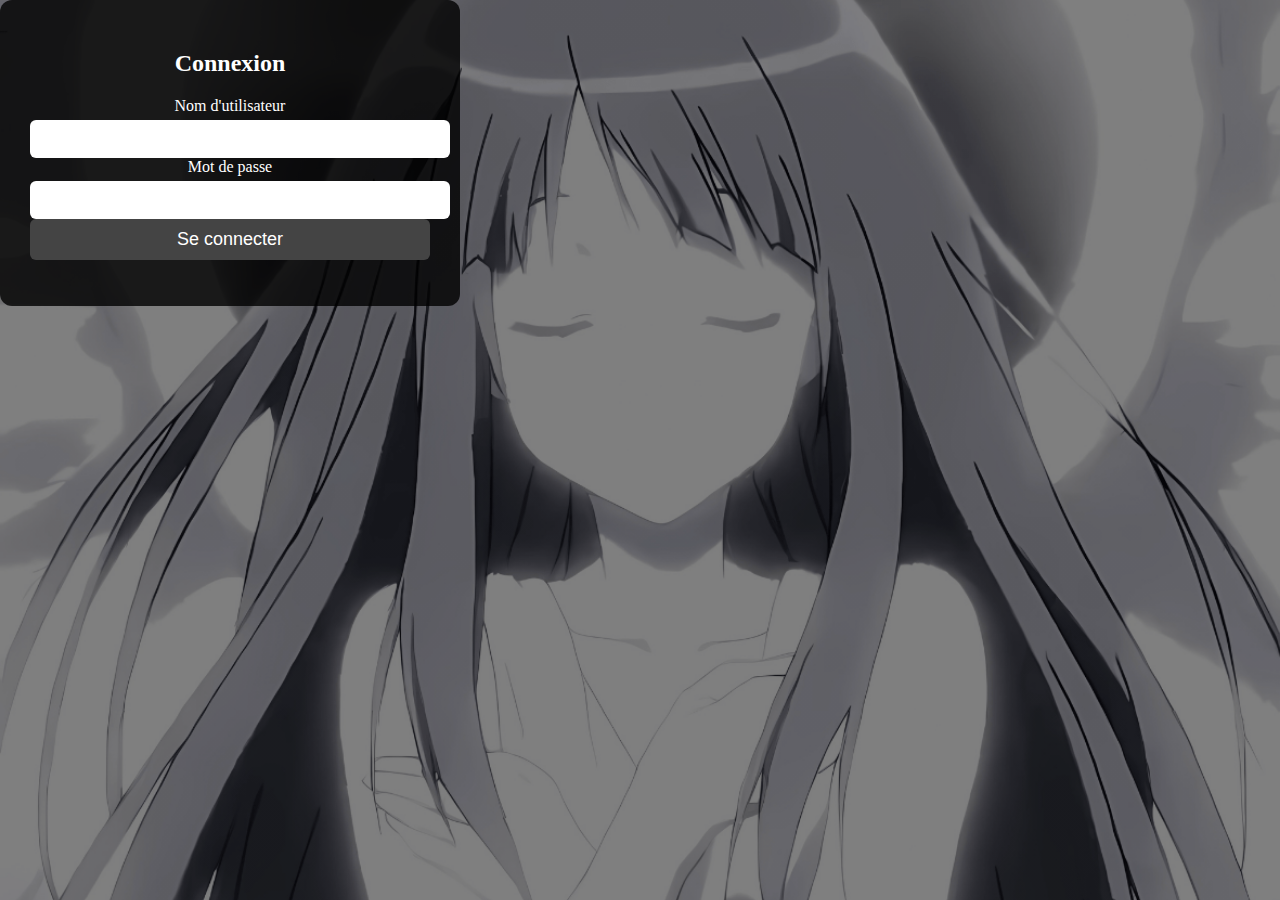
<file: pages/index.html>
<!DOCTYPE html>
<html lang="fr">

<head>
    <meta charset="UTF-8">
    <meta name="viewport" content="width=device-width, initial-scale=1.0">
    <title>Connexion - Etherya</title>
    <link rel="stylesheet" href="../styles/style.css">
</head>

<body>
    <div class="login-container">
        <h2>Connexion</h2>
        <form id="login-form">
            <label for="username">Nom d'utilisateur</label>
            <input type="text" id="username" name="username" required>

            <label for="password">Mot de passe</label>
            <input type="password" id="password" name="password" required>

            <button type="submit">Se connecter</button>
        </form>
        <p id="error-message" class="error-message"></p>
    </div>

    <script>
        document.getElementById("login-form").addEventListener("submit", function(event) {
            event.preventDefault();
        
            const enteredUsername = document.getElementById("username").value;
            const enteredPassword = document.getElementById("password").value;
        
            fetch('/login', {
                method: 'POST',
                headers: {
                    'Content-Type': 'application/json'
                },
                body: JSON.stringify({
                    username: enteredUsername,
                    password: enteredPassword
                })
            })
            .then(async (response) => {
                const contentType = response.headers.get("content-type");
        
                if (!response.ok) {
                    if (contentType && contentType.includes("application/json")) {
                        const errorData = await response.json();
                        throw new Error(errorData.message || "Erreur de connexion");
                    } else {
                        throw new Error("Erreur de connexion inattendue");
                    }
                }
        
                return response.json();
            })
            .then(data => {
                if (data.success) {
                    window.location.href = "dashboard.html";
                } else {
                    document.getElementById("error-message").textContent = data.message;
                }
            })
            .catch(error => {
                console.error('Erreur de connexion:', error);
                document.getElementById("error-message").textContent = error.message;
            });
        });
</script>
</body>

</html>
</file>
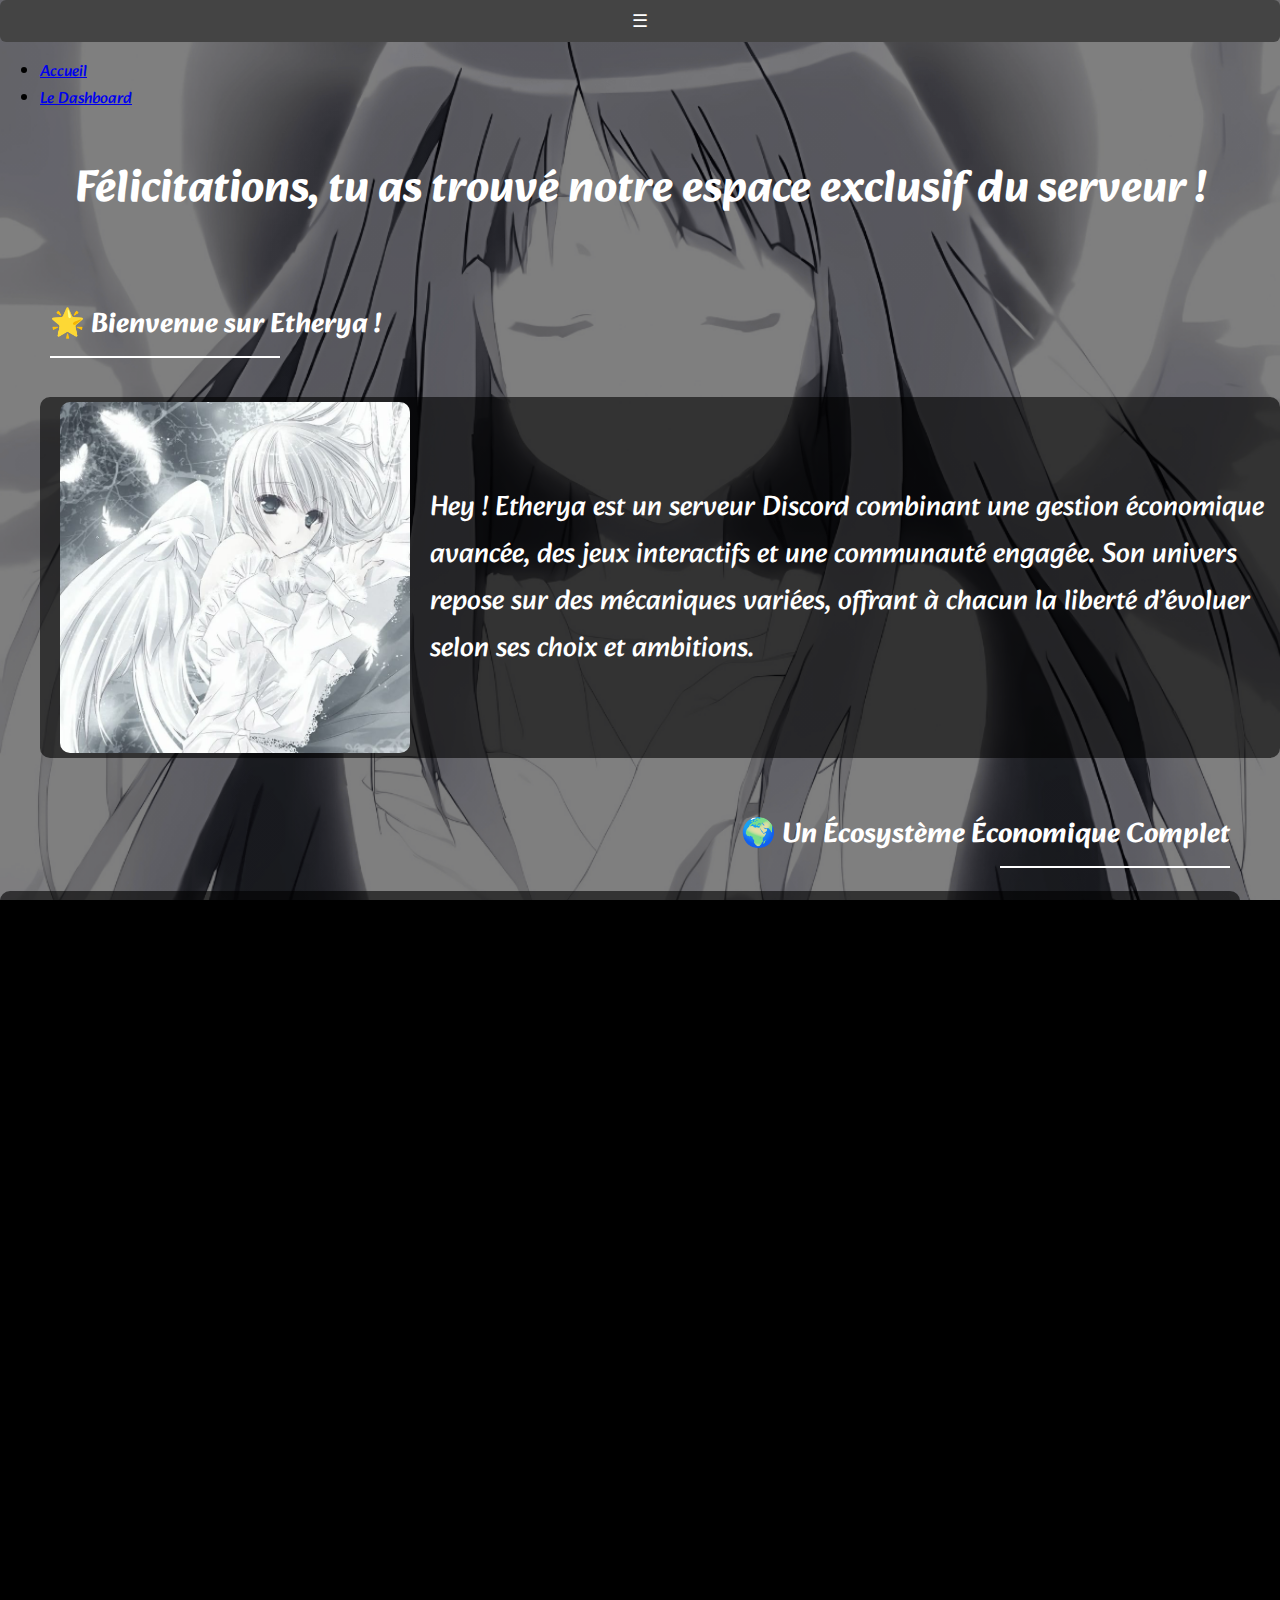
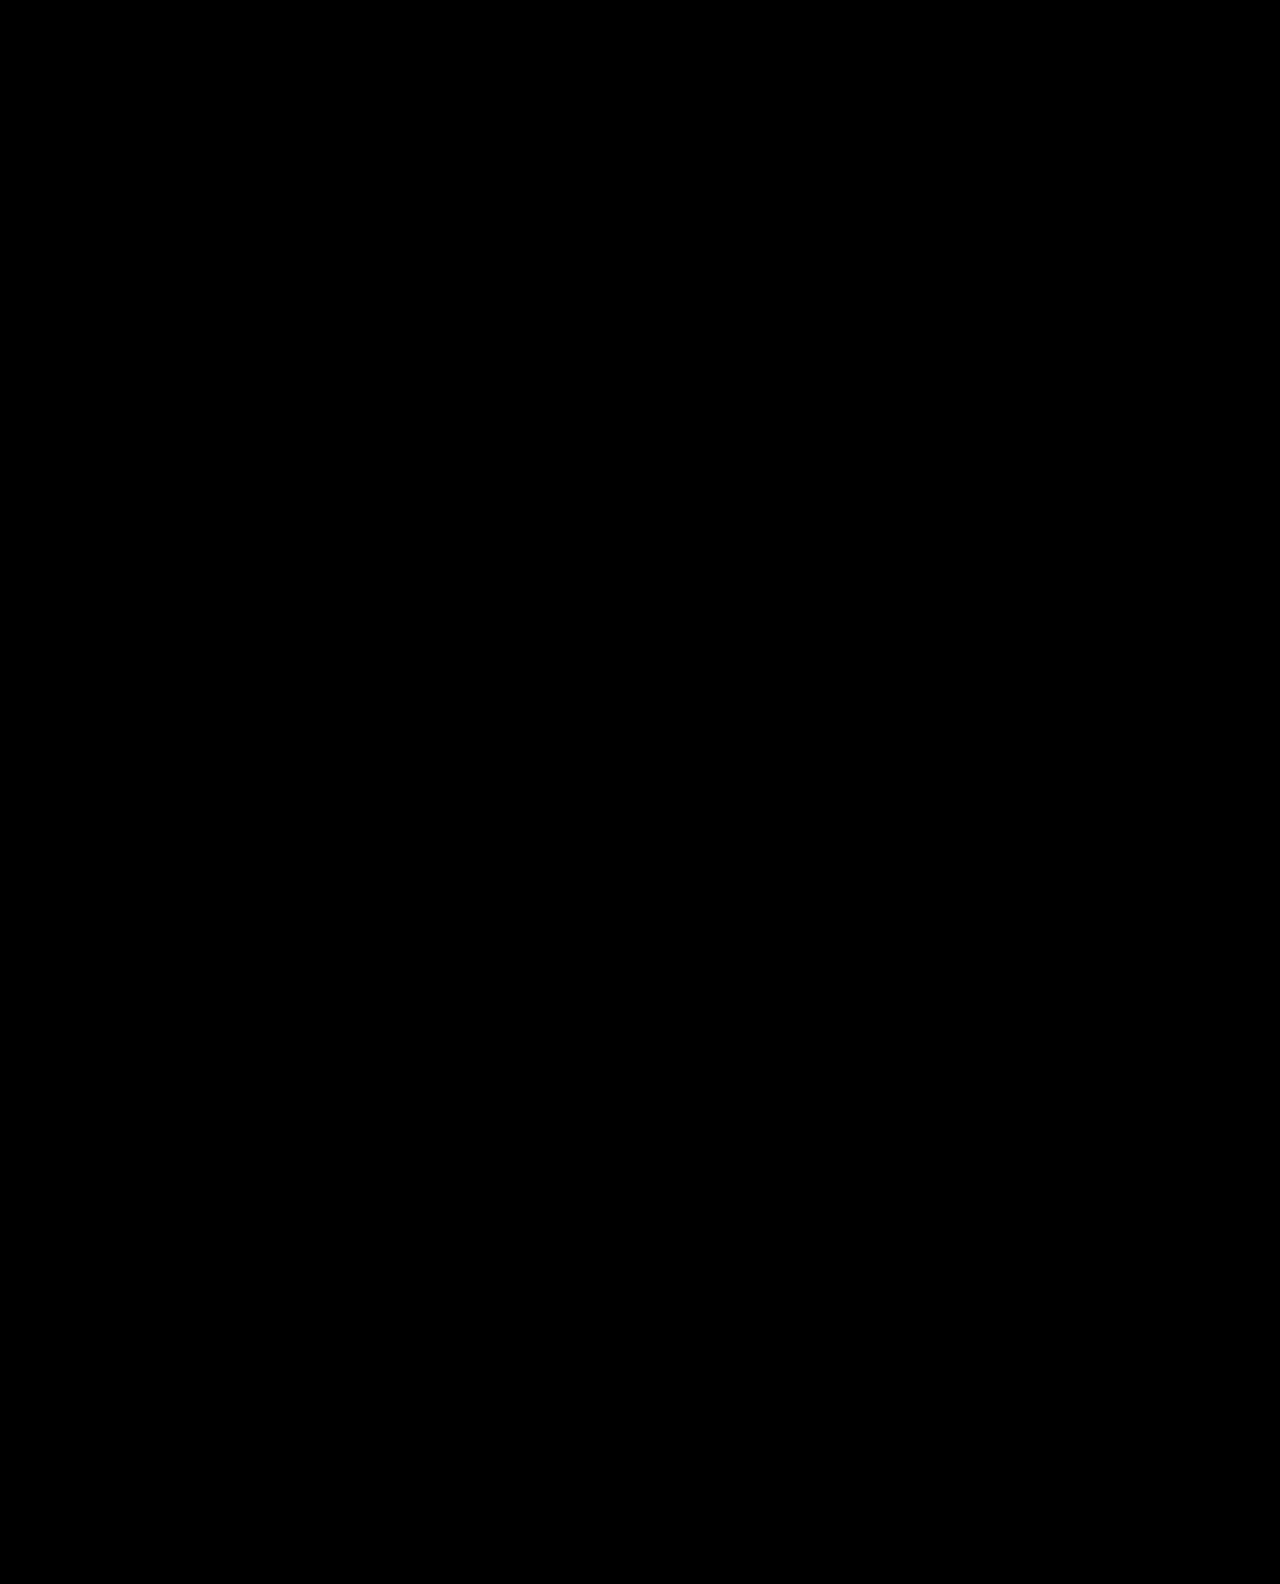
<file: pages/connexion.html>
<!DOCTYPE html>
<html lang="fr">

<head>
    <meta charset="UTF-8">
    <link rel="stylesheet" href="../styles/style.css">
    <link rel="preconnect" href="https://fonts.googleapis.com">
    <link rel="preconnect" href="https://fonts.gstatic.com" crossorigin>
    <link href="https://fonts.googleapis.com/css2?family=Alkatra:wght@400..700&display=swap" rel="stylesheet">
    <title>Etherya</title>
</head>

<body>
    <nav>
        <button class="menu-toggle">☰</button> <!-- Icône du menu -->
        <div class="menu-container">
            <ul class="menu" id="menu">
                <li id="page_actuelle"><a href="#">Accueil</a></li>
                <li><a href="./dashbaord.html">Le Dashboard</a></li>
            </ul>
        </div>
    </nav> 
    <h1 id="titre_accueil">Félicitations, tu as trouvé notre espace exclusif du serveur !</h1>
    <h2 id="titre2_accueil">🌟 Bienvenue sur Etherya !</h2>
    <div class="embed_accueil">
        <img class="img_embed_accueil" src="../images/image_embed_accueil.jpg" alt="img_embed">
        <div class="text_embed_accueil">
            <p>Hey ! Etherya est un serveur Discord combinant une gestion
                économique avancée, des jeux interactifs et une communauté
                engagée. Son univers repose sur des mécaniques variées,
                offrant à chacun la liberté d’évoluer selon ses choix et ambitions.
            </p>
        </div>
    </div>
    <h2 id="titre3_accueil"> 🌍 Un Écosystème Économique Complet</h2>
    <div class="embed_accueil2">
        <img class="img_embed_accueil" src="../images/image_embed_accueil2.jpg" alt="img_embed">
        <div class="text_embed_accueil">
            <p>Le serveur propose un système monétaire basé sur les Ezryn Coins, une monnaie centrale qui régit les
                transactions et interactions économiques. Les membres peuvent :
                Gagner de l’argent via des quêtes, des braquages, des enchères, et d’autres systèmes.
                Investir et négocier avec le marché noir, la revente à la banque, et un système de ressources.
                Gérer leurs finances avec un livret d’épargne à taux variable, un blanchiment d’argent et des
                conversions entre différentes valeurs du serveur.
            </p>
        </div>
    </div>
    <h2 id="titre2_accueil">🎭 Rôles et Personnalisation</h2>
    <div class="embed_accueil">
        <img class="img_embed_accueil" src="../images/image_embed_accueil3.jpg" alt="img_embed">
        <div class="text_embed_accueil">
            <p>Chaque membre peut acquérir des rôles de différentes raretés,
                influençant son statut et ses privilèges sur le serveur.
                Ces rôles peuvent être obtenus via des achats directs, des récompenses,
                des coffres mystères ou des événements spéciaux.
            </p>
        </div>
    </div>
    <h2 id="titre3_accueil">🎲 Mini-jeux et Systèmes Interactifs</h2>
    <div class="embed_accueil2">
        <img class="img_embed_accueil" src="../images/image_embed_accueil4.jpg" alt="img_embed">
        <div class="text_embed_accueil">
            <p>Le serveur intègre plusieurs mécaniques de jeu pour divertir et challenger ses membres :
                Un système de dés influençant les résultats des braquages.
                Des quêtes et défis pour obtenir des récompenses variées.
                Des salons exclusifs pour certains rôles, créant une hiérarchie et des interactions stratégiques.
            </p>
        </div>
    </div>
    <h2 id="titre2_accueil">🔧 Un Bot Sur-Mesure</h2>
    <div class="embed_accueil">
        <img class="img_embed_accueil" src="../images/image_embed_accueil5.jpg" alt="img_embed">
        <div class="text_embed_accueil">
            <p>Un bot personnalisé gère l’ensemble du serveur, incluant la modération, la gestion des tickets,
                la musique, et les statistiques du serveur. Il propose également des fonctionnalités avancées
                comme l’achat et la gestion des rôles, des commandes interactives,
                et un système de vérification d’inactivité.
            </p>
        </div>
    </div>
    <<footer>
        <div class="footer-top">
            <div class="footer-content">
                <a href="index.html">
                    <img class="logo_footer" src="../images/etherya_site_logo.jpg" alt="img_logo_footer">
                </a>
            </div>
        </div>
        
        <div class="footer-bottom">
            <p>© 2025 - Etherya | Tous droits réservés.</p>
        </div>
    
        <!-- Regroupe support + social pour le responsive -->
        <div class="footer-icons">
            <div class="footer-support">
                <p>Support</p>
                <a href="https://discord.gg/PzTHvVKDxN" target="_blank" rel="noopener noreferrer">
                    <img class="logo_footer" src="../images/etherya_support_logo.jpg" alt="Support Discord">
                </a>
            </div>
    
            <div class="footer-socials">
                <a href="https://discord.gg/N4Re6Yck7y" target="_blank" rel="noopener noreferrer">
                    <img class="logo_footer" src="../images/etherya_discord_logo.jpg" alt="Discord">
                </a>
                <a href="https://www.tiktok.com/@etherya.sy" target="_blank" rel="noopener noreferrer">
                    <img class="logo_footer" src="../images/etherya_tiktok_logo.jpg" alt="TikTok">
                </a>
                <a href="https://www.instagram.com/sy_etherya/" target="_blank" rel="noopener noreferrer">
                    <img class="logo_footer" src="../images/etherya_instagram_logo.jpg" alt="Instagram">
                </a>
                <a href="https://x.com/EtheryaSy" target="_blank" rel="noopener noreferrer">
                    <img class="logo_footer" src="../images/etherya_twitter_logo.jpg" alt="X">
                </a>
            </div>
        </div>
    </footer>
    <script>
        document.addEventListener("DOMContentLoaded", function() {
            const menuToggle = document.querySelector(".menu-toggle");
            const menu = document.querySelector(".menu");
    
            menuToggle.addEventListener("click", function() {
                menu.classList.toggle("show");
            });
    
            // Fermer le menu quand on clique en dehors
            document.addEventListener("click", function(event) {
                if (!menu.contains(event.target) && !menuToggle.contains(event.target)) {
                    menu.classList.remove("show");
                }
            });
        });
    </script>      
</body>

</html>
</file>
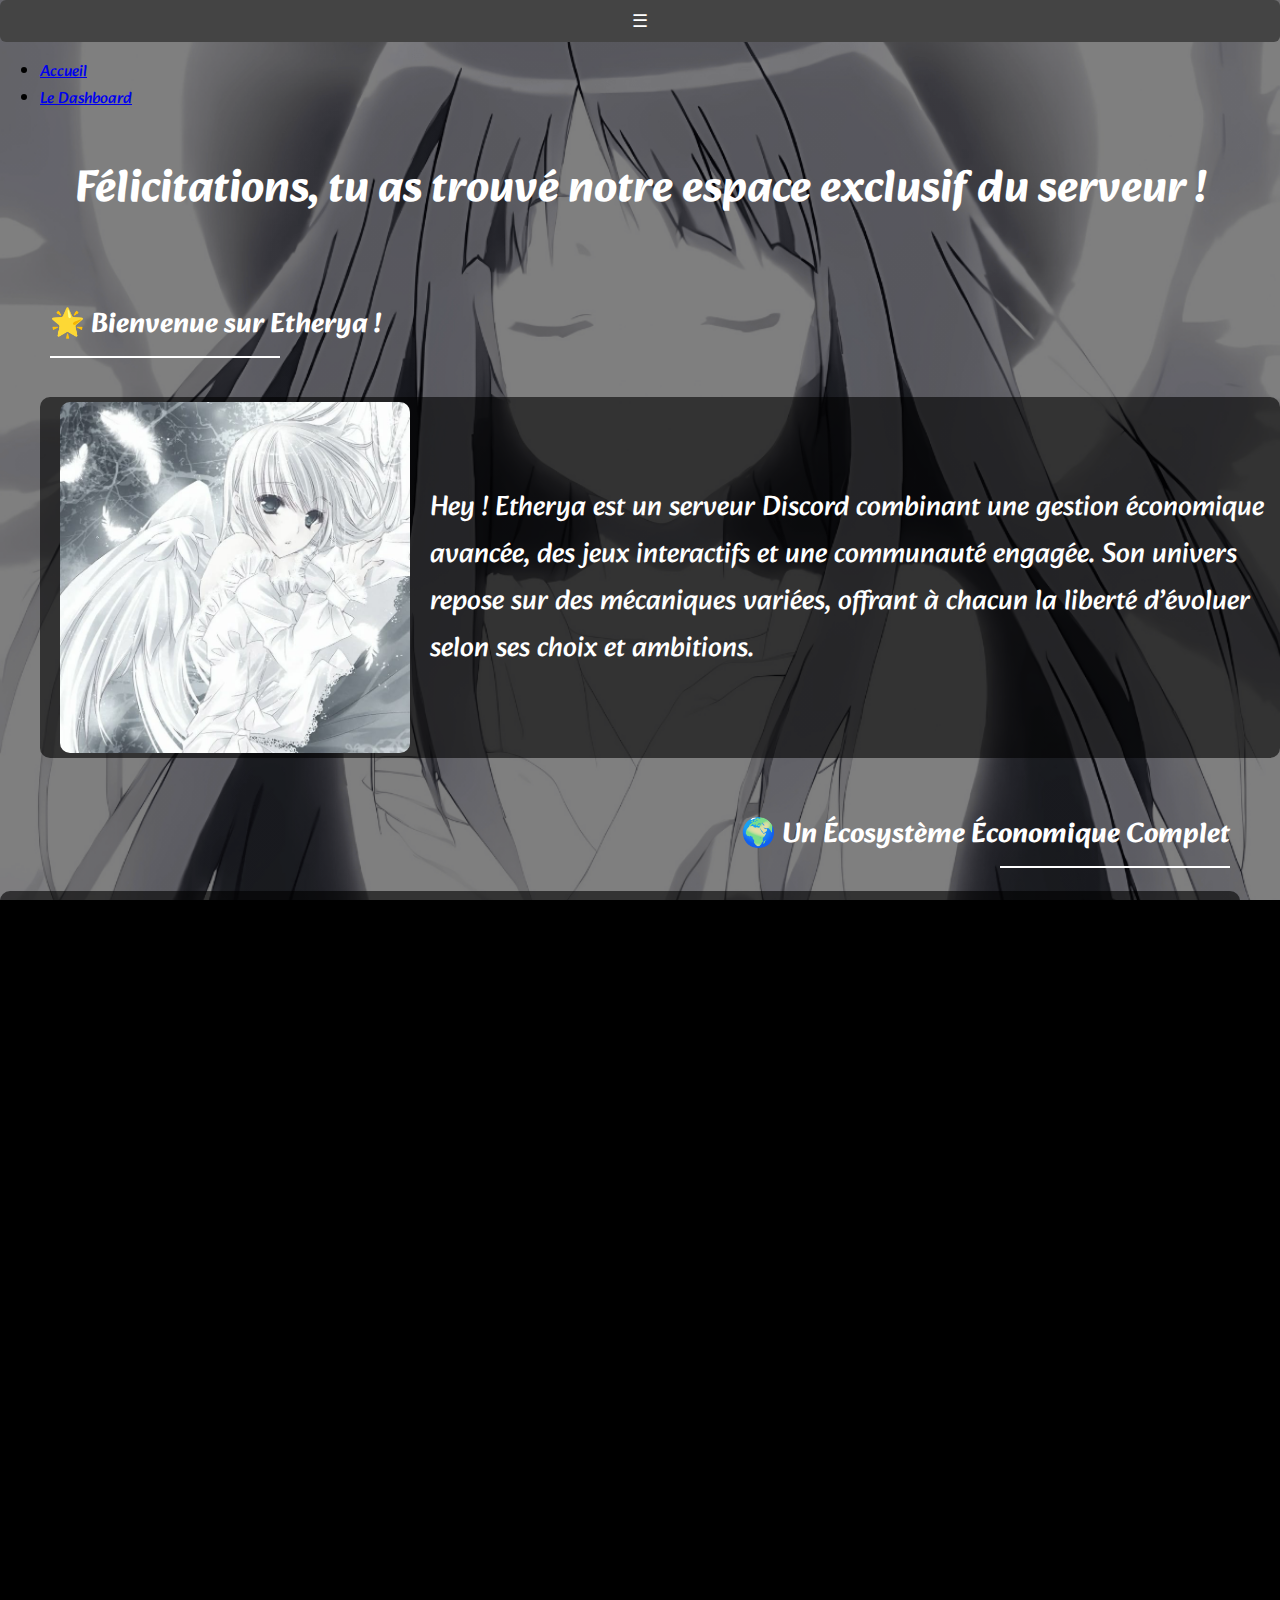
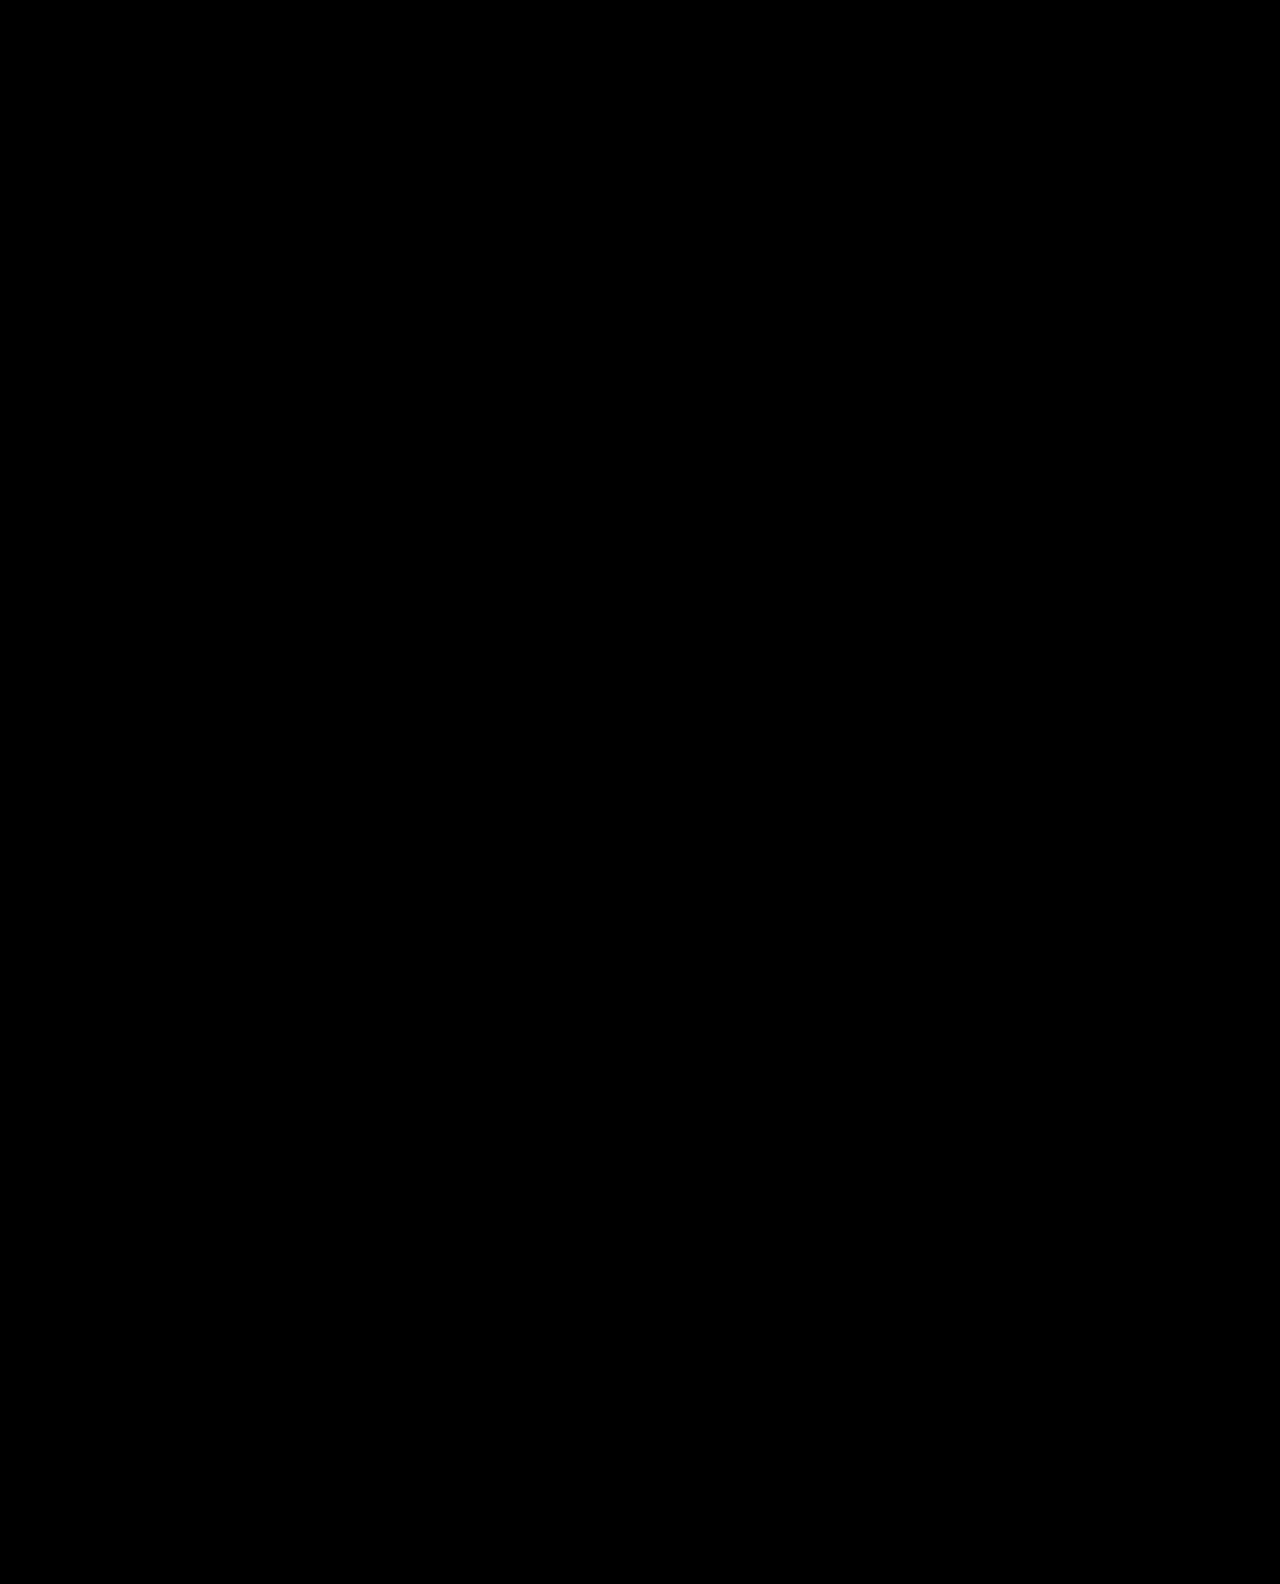
<file: pages/dashboard.html>
<!DOCTYPE html>
<html lang="fr">

<head>
    <meta charset="UTF-8">
    <link rel="stylesheet" href="../styles/style.css">
    <link rel="preconnect" href="https://fonts.googleapis.com">
    <link rel="preconnect" href="https://fonts.gstatic.com" crossorigin>
    <link href="https://fonts.googleapis.com/css2?family=Alkatra:wght@400..700&display=swap" rel="stylesheet">
    <title>Etherya</title>
</head>

<body>
    <nav>
        <button class="menu-toggle">☰</button> <!-- Icône du menu -->
        <div class="menu-container">
            <ul class="menu" id="menu">
                <li id="page_actuelle"><a href="#">Accueil</a></li>
                <li><a href="./dashboard.html">Le Dashboard</a></li>
            </ul>
        </div>
    </nav> 
    <h1 id="titre_accueil">Félicitations, tu as trouvé notre espace exclusif du serveur !</h1>
    <h2 id="titre2_accueil">🌟 Bienvenue sur Etherya !</h2>
    <div class="embed_accueil">
        <img class="img_embed_accueil" src="../images/image_embed_accueil.jpg" alt="img_embed">
        <div class="text_embed_accueil">
            <p>Hey ! Etherya est un serveur Discord combinant une gestion
                économique avancée, des jeux interactifs et une communauté
                engagée. Son univers repose sur des mécaniques variées,
                offrant à chacun la liberté d’évoluer selon ses choix et ambitions.
            </p>
        </div>
    </div>
    <h2 id="titre3_accueil"> 🌍 Un Écosystème Économique Complet</h2>
    <div class="embed_accueil2">
        <img class="img_embed_accueil" src="../images/image_embed_accueil2.jpg" alt="img_embed">
        <div class="text_embed_accueil">
            <p>Le serveur propose un système monétaire basé sur les Ezryn Coins, une monnaie centrale qui régit les
                transactions et interactions économiques. Les membres peuvent :
                Gagner de l’argent via des quêtes, des braquages, des enchères, et d’autres systèmes.
                Investir et négocier avec le marché noir, la revente à la banque, et un système de ressources.
                Gérer leurs finances avec un livret d’épargne à taux variable, un blanchiment d’argent et des
                conversions entre différentes valeurs du serveur.
            </p>
        </div>
    </div>
    <h2 id="titre2_accueil">🎭 Rôles et Personnalisation</h2>
    <div class="embed_accueil">
        <img class="img_embed_accueil" src="../images/image_embed_accueil3.jpg" alt="img_embed">
        <div class="text_embed_accueil">
            <p>Chaque membre peut acquérir des rôles de différentes raretés,
                influençant son statut et ses privilèges sur le serveur.
                Ces rôles peuvent être obtenus via des achats directs, des récompenses,
                des coffres mystères ou des événements spéciaux.
            </p>
        </div>
    </div>
    <h2 id="titre3_accueil">🎲 Mini-jeux et Systèmes Interactifs</h2>
    <div class="embed_accueil2">
        <img class="img_embed_accueil" src="../images/image_embed_accueil4.jpg" alt="img_embed">
        <div class="text_embed_accueil">
            <p>Le serveur intègre plusieurs mécaniques de jeu pour divertir et challenger ses membres :
                Un système de dés influençant les résultats des braquages.
                Des quêtes et défis pour obtenir des récompenses variées.
                Des salons exclusifs pour certains rôles, créant une hiérarchie et des interactions stratégiques.
            </p>
        </div>
    </div>
    <h2 id="titre2_accueil">🔧 Un Bot Sur-Mesure</h2>
    <div class="embed_accueil">
        <img class="img_embed_accueil" src="../images/image_embed_accueil5.jpg" alt="img_embed">
        <div class="text_embed_accueil">
            <p>Un bot personnalisé gère l’ensemble du serveur, incluant la modération, la gestion des tickets,
                la musique, et les statistiques du serveur. Il propose également des fonctionnalités avancées
                comme l’achat et la gestion des rôles, des commandes interactives,
                et un système de vérification d’inactivité.
            </p>
        </div>
    </div>
    <<footer>
        <div class="footer-top">
            <div class="footer-content">
                <a href="index.html">
                    <img class="logo_footer" src="../images/etherya_site_logo.jpg" alt="img_logo_footer">
                </a>
            </div>
        </div>
        
        <div class="footer-bottom">
            <p>© 2025 - Etherya | Tous droits réservés.</p>
        </div>
    
        <!-- Regroupe support + social pour le responsive -->
        <div class="footer-icons">
            <div class="footer-support">
                <p>Support</p>
                <a href="https://discord.gg/PzTHvVKDxN" target="_blank" rel="noopener noreferrer">
                    <img class="logo_footer" src="../images/etherya_support_logo.jpg" alt="Support Discord">
                </a>
            </div>
    
            <div class="footer-socials">
                <a href="https://discord.gg/N4Re6Yck7y" target="_blank" rel="noopener noreferrer">
                    <img class="logo_footer" src="../images/etherya_discord_logo.jpg" alt="Discord">
                </a>
                <a href="https://www.tiktok.com/@etherya.sy" target="_blank" rel="noopener noreferrer">
                    <img class="logo_footer" src="../images/etherya_tiktok_logo.jpg" alt="TikTok">
                </a>
                <a href="https://www.instagram.com/sy_etherya/" target="_blank" rel="noopener noreferrer">
                    <img class="logo_footer" src="../images/etherya_instagram_logo.jpg" alt="Instagram">
                </a>
                <a href="https://x.com/EtheryaSy" target="_blank" rel="noopener noreferrer">
                    <img class="logo_footer" src="../images/etherya_twitter_logo.jpg" alt="X">
                </a>
            </div>
        </div>
    </footer>
    <script>
        document.addEventListener("DOMContentLoaded", function() {
            const menuToggle = document.querySelector(".menu-toggle");
            const menu = document.querySelector(".menu");
    
            menuToggle.addEventListener("click", function() {
                menu.classList.toggle("show");
            });
    
            // Fermer le menu quand on clique en dehors
            document.addEventListener("click", function(event) {
                if (!menu.contains(event.target) && !menuToggle.contains(event.target)) {
                    menu.classList.remove("show");
                }
            });
        });
    </script>      
</body>

</html>
</file>
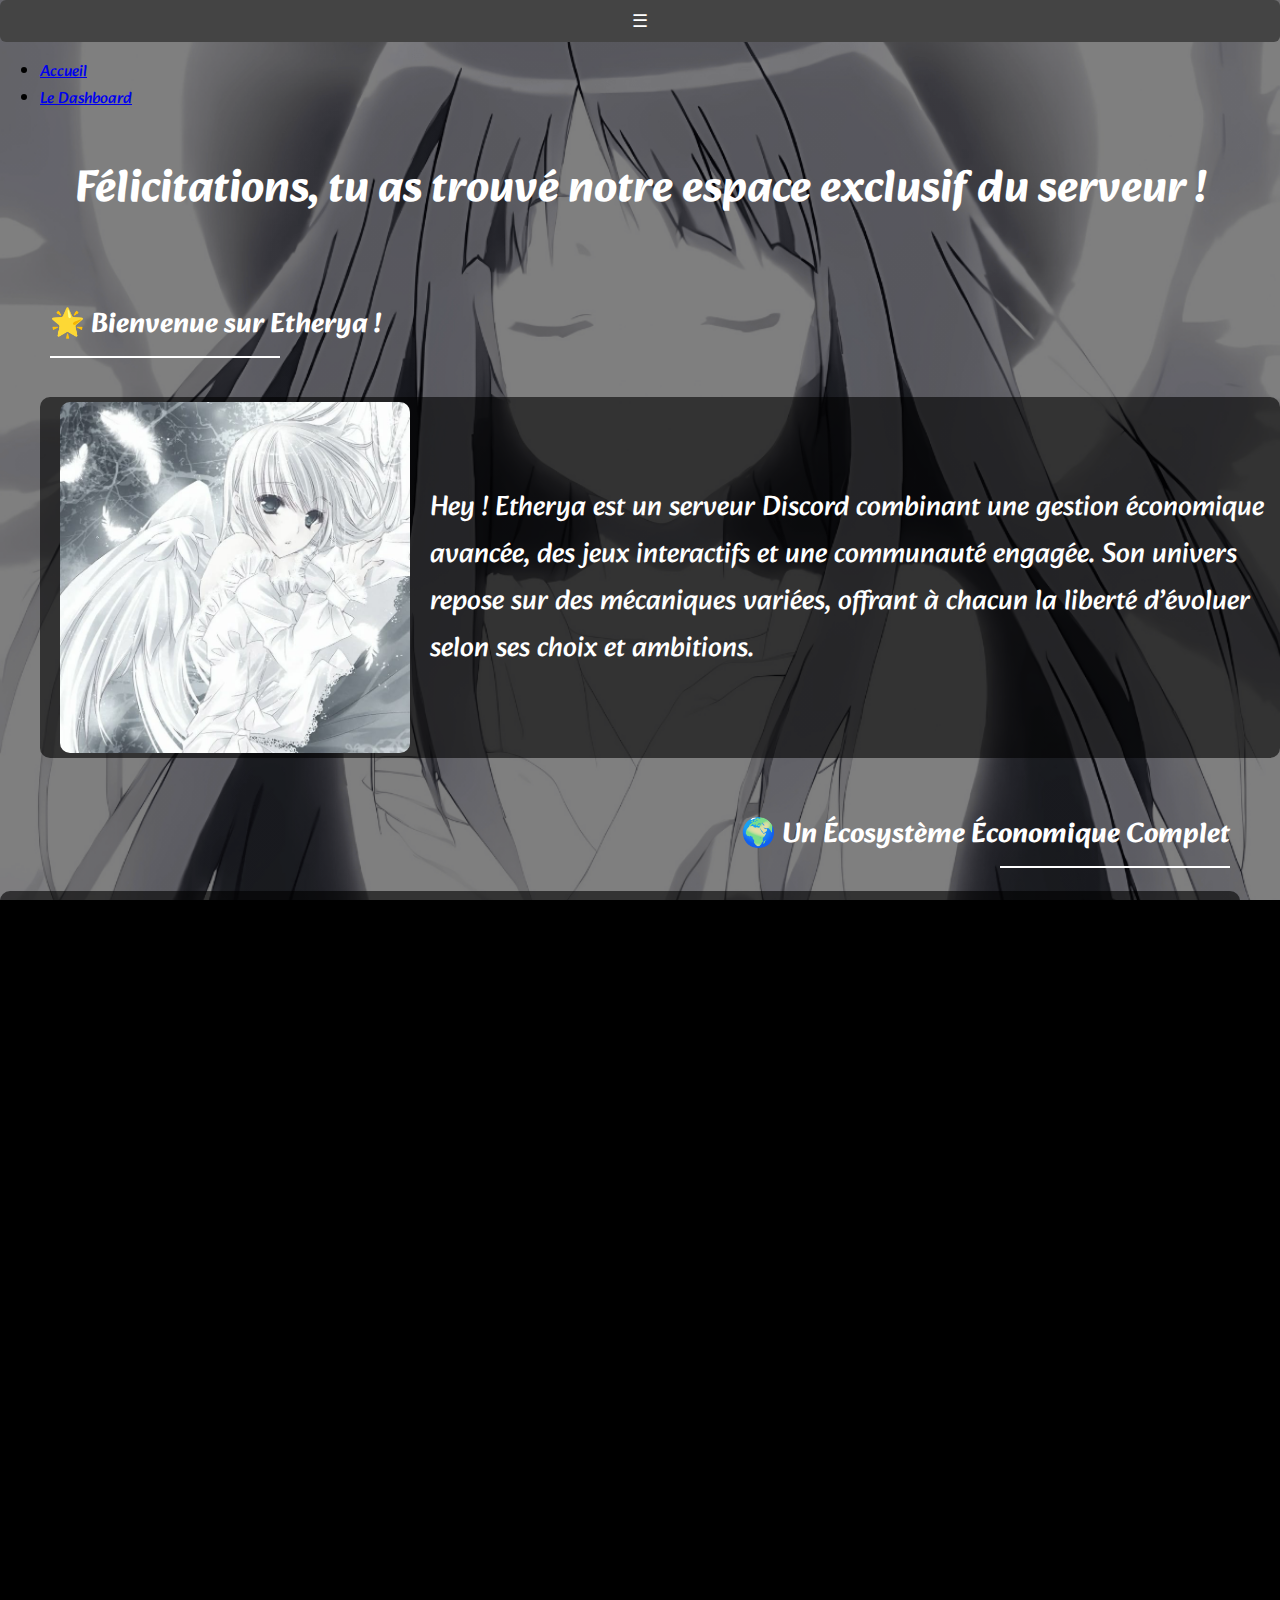
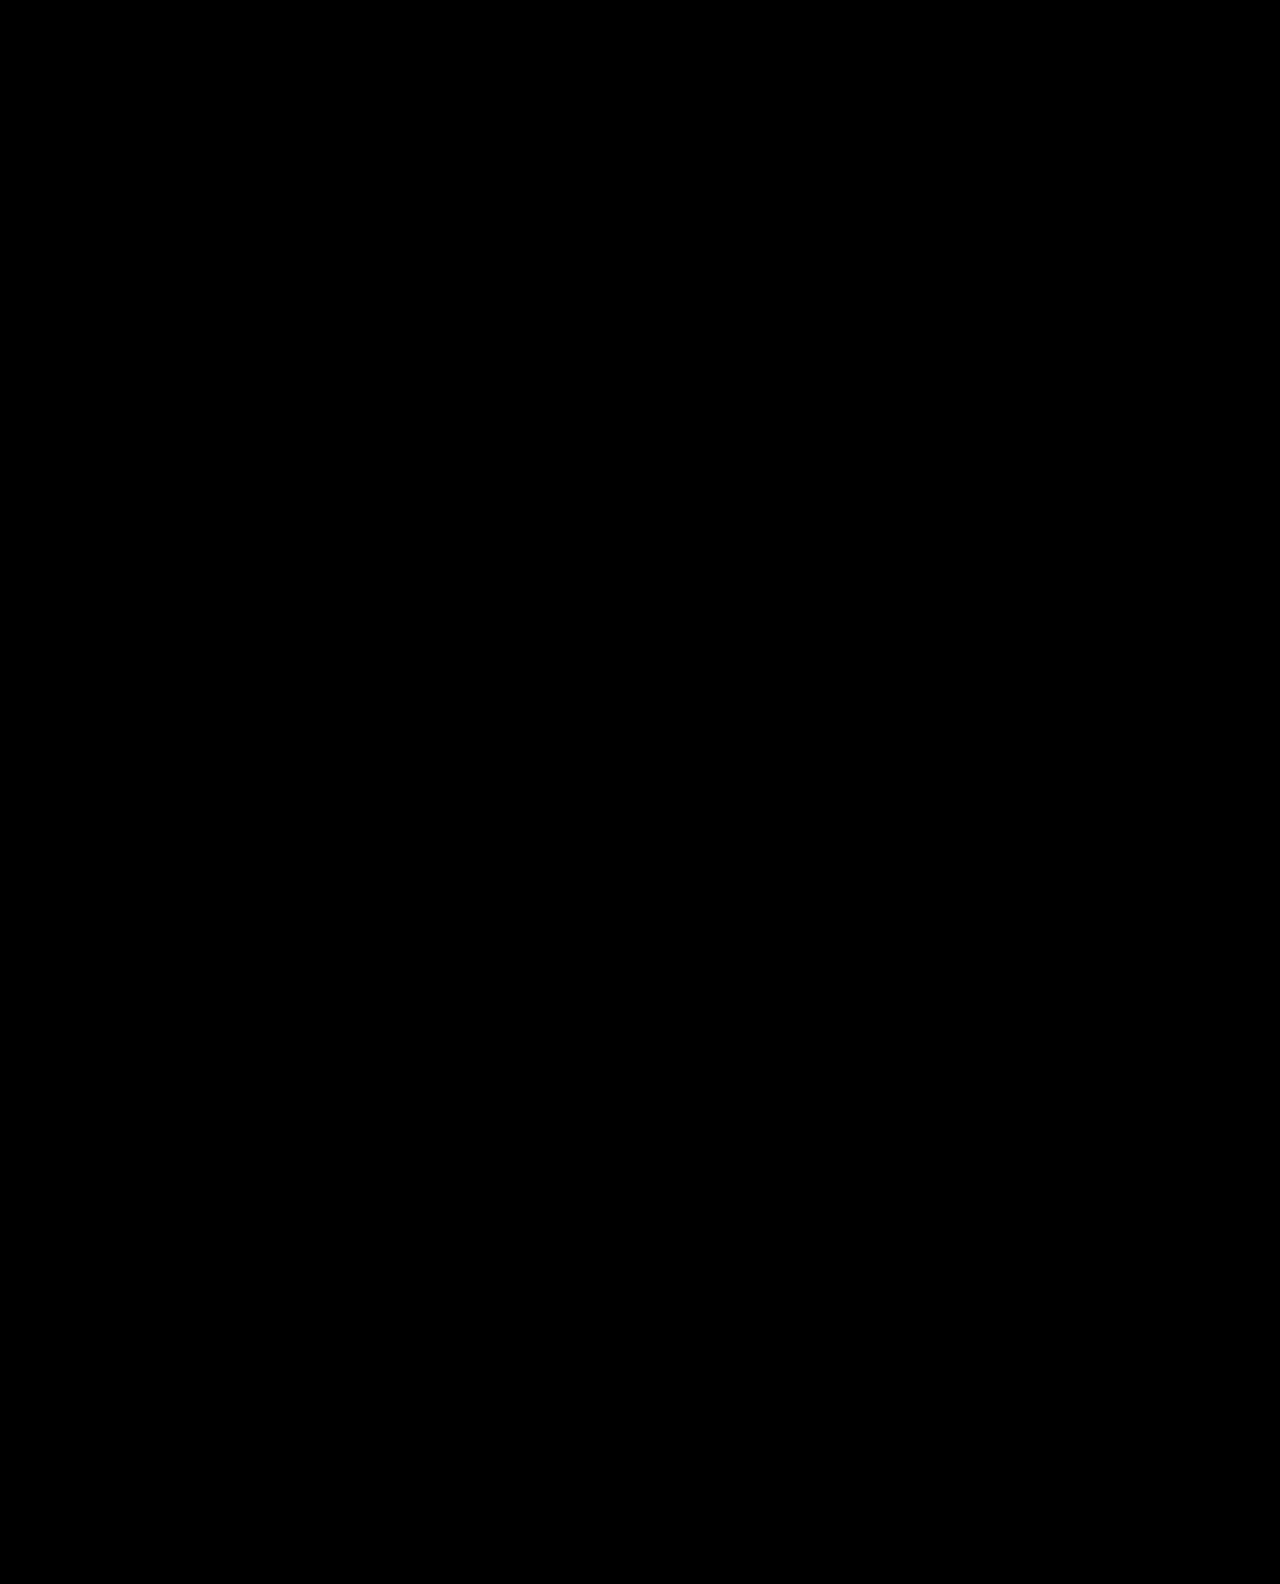
<file: pages/inex.html>
<!DOCTYPE html> 
<html lang="fr">

<head>
    <meta charset="UTF-8">
    <link rel="stylesheet" href="../styles/style.css">
    <link rel="preconnect" href="https://fonts.googleapis.com">
    <link rel="preconnect" href="https://fonts.gstatic.com" crossorigin>
    <link href="https://fonts.googleapis.com/css2?family=Alkatra:wght@400..700&display=swap" rel="stylesheet">
    <title>Etherya</title>
</head>

<body>
    <nav>
        <button class="menu-toggle">☰</button> <!-- Icône du menu -->
        <div class="menu-container">
            <ul class="menu" id="menu">
                <li id="page_actuelle"><a href="#">Accueil</a></li>
                <li><a href="./dashboard.html">Le Dashboard</a></li>
            </ul>
        </div>
    </nav> 
    <h1 id="titre_accueil">Félicitations, tu as trouvé notre espace exclusif du serveur !</h1>
    <h2 id="titre2_accueil">🌟 Bienvenue sur Etherya !</h2>
    <div class="embed_accueil">
        <img class="img_embed_accueil" src="../images/image_embed_accueil.jpg" alt="img_embed">
        <div class="text_embed_accueil">
            <p>Hey ! Etherya est un serveur Discord combinant une gestion
                économique avancée, des jeux interactifs et une communauté
                engagée. Son univers repose sur des mécaniques variées,
                offrant à chacun la liberté d’évoluer selon ses choix et ambitions.
            </p>
        </div>
    </div>
    <h2 id="titre3_accueil"> 🌍 Un Écosystème Économique Complet</h2>
    <div class="embed_accueil2">
        <img class="img_embed_accueil" src="../images/image_embed_accueil2.jpg" alt="img_embed">
        <div class="text_embed_accueil">
            <p>Le serveur propose un système monétaire basé sur les Ezryn Coins, une monnaie centrale qui régit les
                transactions et interactions économiques. Les membres peuvent :
                Gagner de l’argent via des quêtes, des braquages, des enchères, et d’autres systèmes.
                Investir et négocier avec le marché noir, la revente à la banque, et un système de ressources.
                Gérer leurs finances avec un livret d’épargne à taux variable, un blanchiment d’argent et des
                conversions entre différentes valeurs du serveur.
            </p>
        </div>
    </div>
    <h2 id="titre2_accueil">🎭 Rôles et Personnalisation</h2>
    <div class="embed_accueil">
        <img class="img_embed_accueil" src="../images/image_embed_accueil3.jpg" alt="img_embed">
        <div class="text_embed_accueil">
            <p>Chaque membre peut acquérir des rôles de différentes raretés,
                influençant son statut et ses privilèges sur le serveur.
                Ces rôles peuvent être obtenus via des achats directs, des récompenses,
                des coffres mystères ou des événements spéciaux.
            </p>
        </div>
    </div>
    <h2 id="titre3_accueil">🎲 Mini-jeux et Systèmes Interactifs</h2>
    <div class="embed_accueil2">
        <img class="img_embed_accueil" src="../images/image_embed_accueil4.jpg" alt="img_embed">
        <div class="text_embed_accueil">
            <p>Le serveur intègre plusieurs mécaniques de jeu pour divertir et challenger ses membres :
                Un système de dés influençant les résultats des braquages.
                Des quêtes et défis pour obtenir des récompenses variées.
                Des salons exclusifs pour certains rôles, créant une hiérarchie et des interactions stratégiques.
            </p>
        </div>
    </div>
    <h2 id="titre2_accueil">🔧 Un Bot Sur-Mesure</h2>
    <div class="embed_accueil">
        <img class="img_embed_accueil" src="../images/image_embed_accueil5.jpg" alt="img_embed">
        <div class="text_embed_accueil">
            <p>Un bot personnalisé gère l’ensemble du serveur, incluant la modération, la gestion des tickets,
                la musique, et les statistiques du serveur. Il propose également des fonctionnalités avancées
                comme l’achat et la gestion des rôles, des commandes interactives,
                et un système de vérification d’inactivité.
            </p>
        </div>
    </div>
    <<footer>
        <div class="footer-top">
            <div class="footer-content">
                <a href="index.html">
                    <img class="logo_footer" src="../images/etherya_site_logo.jpg" alt="img_logo_footer">
                </a>
            </div>
        </div>
        
        <div class="footer-bottom">
            <p>© 2025 - Etherya | Tous droits réservés.</p>
        </div>
    
        <!-- Regroupe support + social pour le responsive -->
        <div class="footer-icons">
            <div class="footer-support">
                <p>Support</p>
                <a href="https://discord.gg/PzTHvVKDxN" target="_blank" rel="noopener noreferrer">
                    <img class="logo_footer" src="../images/etherya_support_logo.jpg" alt="Support Discord">
                </a>
            </div>
    
            <div class="footer-socials">
                <a href="https://discord.gg/N4Re6Yck7y" target="_blank" rel="noopener noreferrer">
                    <img class="logo_footer" src="../images/etherya_discord_logo.jpg" alt="Discord">
                </a>
                <a href="https://www.tiktok.com/@etherya.sy" target="_blank" rel="noopener noreferrer">
                    <img class="logo_footer" src="../images/etherya_tiktok_logo.jpg" alt="TikTok">
                </a>
                <a href="https://www.instagram.com/sy_etherya/" target="_blank" rel="noopener noreferrer">
                    <img class="logo_footer" src="../images/etherya_instagram_logo.jpg" alt="Instagram">
                </a>
                <a href="https://x.com/EtheryaSy" target="_blank" rel="noopener noreferrer">
                    <img class="logo_footer" src="../images/etherya_twitter_logo.jpg" alt="X">
                </a>
            </div>
        </div>
    </footer>
    <script>
        document.addEventListener("DOMContentLoaded", function() {
            const menuToggle = document.querySelector(".menu-toggle");
            const menu = document.querySelector(".menu");
    
            menuToggle.addEventListener("click", function() {
                menu.classList.toggle("show");
            });
    
            // Fermer le menu quand on clique en dehors
            document.addEventListener("click", function(event) {
                if (!menu.contains(event.target) && !menuToggle.contains(event.target)) {
                    menu.classList.remove("show");
                }
            });
        });
    </script>      
</body>

</html>
</file>
<file: styles/style.css>
/* ----------------- Styles généraux ----------------- */
body, html {
    height: 100%;
    margin: 0;
    padding: 0;
    font-family: 'Alkatra', serif;
    overflow-x: hidden; /* Empêche le scroll horizontal */
    width: 100%; /* Assure que tout s'adapte bien */
}

body {
    background-color: black;
    background-image: linear-gradient(rgba(0, 0, 0, 0.5), rgba(0, 0, 0, 0.5)), url(../images/fond_etherya.png);
    background-size: cover;
    background-position: center;
    background-repeat: no-repeat;
    background-attachment: fixed;
}

/* ----------------- Titres ----------------- */
#titre_accueil {
    font-size: 45px;
    margin-top: 40px;
    text-align: center;
    color: white;
}

#titre2_accueil, #titre3_accueil {
    color: white;
    padding-top: 30px;
    position: relative;
    padding-bottom: 10px;
    display: inline-block;
    font-size: 28px;
}

#titre2_accueil {
    padding-left: 50px;
}

#titre3_accueil {
    padding-right: 50px;
    text-align: right;
    display: block;
}

#titre2_accueil::after, #titre3_accueil::after {
    content: "";
    display: block;
    width: calc(250px - 20px);
    height: 2px;
    background-color: white;
    position: absolute;
    bottom: 0;
}

#titre2_accueil::after {
    left: 50px;
}

#titre3_accueil::after {
    right: 50px;
}

/* ----------------- Embeds Accueil ----------------- */
.embed_accueil, .embed_accueil2 {
    display: flex;
    align-items: center;
    justify-content: center;
    background-color: rgb(0, 0, 0,0.6);
    padding: 5px;
    border-radius: 10px;
    max-width: 1400px;
    margin: 16px auto 0;
}

.embed_accueil {
    margin-left: 40px;
}

.embed_accueil2 {
    margin-right: 40px;
    justify-content: flex-start; /* Aligner les éléments à gauche */
    flex-direction: row-reverse; /* Inverser l'ordre des éléments */
}

.img_embed_accueil {
    width: 350px;
    height: 100%;
    margin-left: 15px;
    object-fit: cover;
    border-radius: 10px;
}

.text_embed_accueil {
    color: white;
    display: flex;
    align-items: center;
    padding-left: 20px;
    z-index: 1;
    font-size: 28px;
}

.text_embed_accueil h2 {
    font-size: 30px;
}

/* ----------------- Responsive ----------------- */
@media (max-width: 1024px) {
    #titre2_accueil, #titre3_accueil {
        text-align: center;
        padding-right: 0;
        display: block;
    }

    #titre2_accueil::after, #titre3_accueil::after {
        right: auto;
        left: 50%;
        transform: translateX(-50%);
    }

    .embed_accueil2 {
        justify-content: center;
    }
}

@media (max-width: 700px) {
    html,body {
        background-attachment: scroll;
        background-size: cover;
        padding: 10px;
        height: auto;
        overflow-x: hidden;
    }

    /* Menu */
    .menu-toggle {
        font-size: 70px;
    }

    .menu {
        position: fixed;
        top: -6%;
        left: -110%;
        width: 100%;
        height: 110vh;
        background-color: hsla(0, 0%, 7%, 0.212);
        backdrop-filter: blur(10px);
        display: flex;
        flex-direction: column;
        justify-content: center;
        align-items: center;
        transition: left 0.3s ease;
        z-index: 100;
        gap: 10px;
        padding: 15px;
    }

    .menu li a {
        font-size: 24px;
        padding: 15px;
    }

    /* Titres */
    #titre_accueil, #titre2_accueil, #titre3_accueil {
        font-size: 28px;
        padding: 10px;
        margin: 20px 0;
        text-align: center;
    }

    #titre2_accueil::after, #titre3_accueil::after {
        width: 70%;
        left: 50%;
    }

    /* Embeds Accueil */
    .embed_accueil {
        display: inline-flex;
        flex-direction: column;
        gap: 15px; /* Espacement accru */
        padding: 20px;
        margin: 30px 0; /* Plus de marge verticale */
        margin-bottom: 0;
    }

    /* Embeds Accueil */
    .embed_accueil2 {
        display:inline-flex;
        flex-direction: column;
        gap: 15px; /* Espacement accru */
        padding: 20px;
        margin: 30px 0; /* Plus de marge verticale */
        margin-bottom: 0;
    }

    .img_embed_accueil {
        width: 100%;
        height: 150px;
    }

    .text_embed_accueil p {
        font-size: 24px;
        margin: 10px 0;
    }
}

/* ----------------- Footer ----------------- */
footer {
    background-color: #111;
    color: white;
    padding: 40px 20px; /* Plus d’espace */
    position: relative;
    bottom: 0;
    width: 100%;
    margin-top: 50px;
    display: flex;
    align-items: center;
    justify-content: center; /* Centre le contenu principal */
    flex-direction: column;
    position: relative;
    min-height: 150px; /* Empêche que le footer soit trop petit */
}

.footer-top {
    display: flex;
    align-items: center;
    justify-content: center;
    width: 100%;
    position: relative;
}

.footer-content {
    display: flex;
    align-items: center;
    gap: 20px;
}

.footer-socials {
    position: absolute;
    right: 150px;
    bottom: 70px;
    display: grid;
    grid-template-columns: repeat(2, 1fr);
    grid-template-rows: repeat(2, 1fr);
    gap: 15px; /* Augmente l'espace entre les logos */
    padding: 10px;
    width: 200px; /* Augmente la taille du carré */
    height: auto;
}

.footer-socials a {
    display: flex;
    justify-content: center;
    align-items: center;
    width: 90px; /* Plus grand */
    height: 90px;
    background-color: #222;
    border-radius: 12px; /* Coins légèrement arrondis */
}

.footer-socials img {
    width: 75px; /* Plus grand */
    height: 75px;
    object-fit: contain;
}

.footer-bottom {
    margin-top: 20px;
    text-align: center;
    font-size: 22px;
}

.logo_footer {
    width: 150px; /* Augmente la taille des logos */
    height: auto;
    border-radius: 100px;
}

/* Style pour le support Discord */
.footer-support {
    position: absolute;
    left: 150px; /* Place à gauche */
    bottom: 120px;
    display: flex;
    flex-direction: column;
    align-items: center;
    text-align: center;
    font-size: 16px;
    color: white;
}

.footer-support p {
    margin-bottom: 10px;
    font-weight: bold;
}

.footer-support a {
    display: flex;
    justify-content: center;
    align-items: center;
    width: 120px;
    height: 120px;
    background-color: #222;
    border-radius: 12px;
}

.footer-support img {
    width: 105px;
    height: 105px;
    object-fit: contain;
}

/* RESPONSIVE - Tout en ligne sous les droits réservés */
@media screen and (max-width: 1200px) {
    .footer-support, .footer-socials {
        position: relative;
        left: auto;
        right: auto;
        bottom: auto;
        margin-top: 20px;
    }

    .footer-socials {
        display: flex;
        flex-direction: row;
        justify-content: center;
        align-items: center;
        gap: 20px;
        width: 100%;
        height: auto;
    }

    .footer-support {
        display: flex;
        flex-direction: row;
        align-items: center;
        justify-content: center;
        gap: 20px;
    }

    /* Fusionne les deux blocs (support + socials) sur une même ligne */
    .footer-icons {
        display: flex;
        justify-content: center;
        flex-wrap: wrap;
        gap: 20px;
        width: 100%;
    }
}

/* ----------------- Scrollbar ----------------- */
::-webkit-scrollbar {
    width: 16px;
    height: 16px;
}

::-webkit-scrollbar-track {
    background: #6d5d5d;
    border-radius: 10px;
}

::-webkit-scrollbar-thumb {
    background-color: #000000;
    border-radius: 10px;
    border: 2px solid #000000;
}

::-webkit-scrollbar-thumb:hover {
    background-color: #000000;
}

/*-----------------------------------------------------------------------------------------------------------------------------------------*/

/* Styles pour la page de connexion */
.body_co {
    background-color: black;
    background-image: linear-gradient(rgba(0, 0, 0, 0.7), rgba(0, 0, 0, 0.7)), url(../images/fond_etherya.png);
    background-size: cover;
    background-position: center;
    display: flex;
    justify-content: center;
    align-items: center;
    height: 100vh;
    font-family: 'Alkatra', serif;
    margin: 0;
}

.login-container {
    background: rgba(0, 0, 0, 0.8);
    padding: 30px;
    border-radius: 12px;
    text-align: center;
    color: white;
    max-width: 400px;
    width: 100%;
}

h1 {
    margin-bottom: 20px;
    font-size: 28px;
}

.input-group {
    margin-bottom: 15px;
    text-align: left;
}

label {
    display: block;
    margin-bottom: 5px;
}

input {
    width: 100%;
    padding: 10px;
    border: none;
    border-radius: 6px;
    font-size: 16px;
}

button {
    width: 100%;
    padding: 10px;
    background-color: #444;
    color: white;
    border: none;
    border-radius: 6px;
    font-size: 18px;
    cursor: pointer;
    transition: background 0.3s;
}

button:hover {
    background-color: #666;
}

.error-message {
    color: red;
    margin-top: 10px;
}

/* Responsive */
@media (max-width: 768px) {
    .login-container {
        width: 90%;
    }
}
</file>
